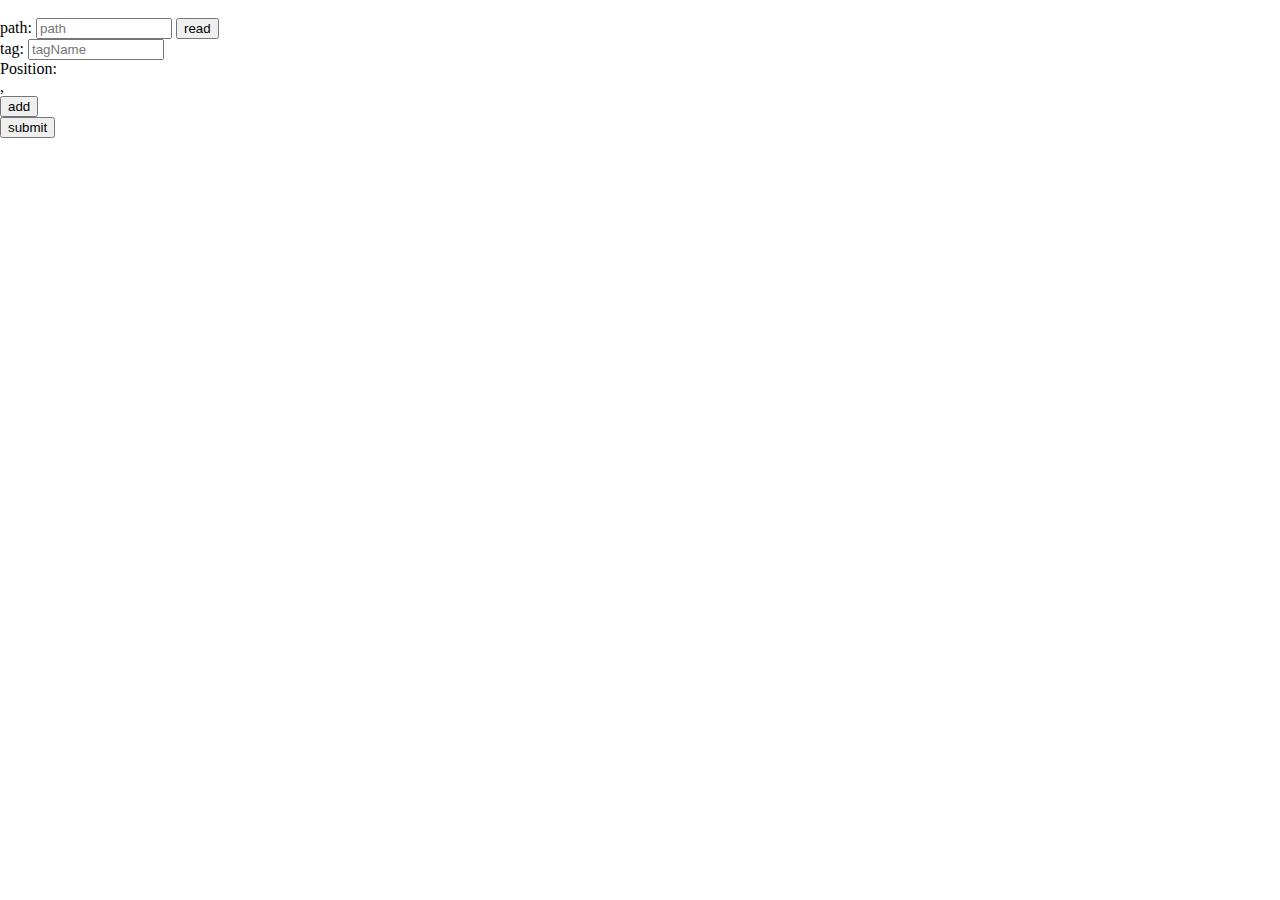
<file: web.html>
<!DOCTYPE html>
<html lang="en">
<head>
        <meta charset="utf-8">
        <title>ocr</title>
        <meta http-equiv="content-type" content="text/html" charset="utf-8" />
        <meta name="viewport" content="width=device-width,initial-scale=1.0" />
        <meta http-equiv="pragma" content="no-cache"> 
        <meta http-equiv="Cache-Control" content="no-cache, must-revalidate"> 
        <meta http-equiv="expires" content="0">
        <!-- <link type="text/css" rel="stylesheet" href="./css/style.css" /> -->
        <!-- <script type="text/javascript" src="https://cdn.staticfile.org/vue/2.2.2/vue.min.js"></script> -->
        <!-- <link rel="stylesheet" href="https://cdn.staticfile.org/twitter-bootstrap/4.1.0/css/bootstrap.min.css"> -->
        <!-- <script src='./js/http.js'></script> -->
        <script src="https://cdn.staticfile.org/jquery/3.2.1/jquery.min.js"></script>
        <!-- <script src="https://cdn.staticfile.org/popper.js/1.12.5/umd/popper.min.js"></script> -->
        <!-- <script src="https://cdn.staticfile.org/twitter-bootstrap/4.1.0/js/bootstrap.min.js"></script> -->
        <!-- <script src="https://cdn.staticfile.org/vue-resource/1.5.1/vue-resource.min.js"></script> -->
</head>
<body style="margin:0">
    <!-- <input id='path' type='file'/> -->
    <div id='imgdiv'></div>
    <br/>
    <div>
        <label for="path">path:</label>
        <input id='path' type="text" style='width:10%;display:inline;' placeholder="path" />
        <button onclick='readImg()'>read</button>
    </div>
    <div style='display:inline'>
        <label for="tagName">tag:</label>
        <input id='tagName' type="text" style='width:10%;display:inline;' placeholder="tagName" /><br/>
        <label for="position">Position:</label><br/><span id = "posX"></span>,<span id = "posY"></span><br/>
        <button name='add' onclick="addToList()">add</button>
    </div>
    <div id='itemList'></div>
    <button name='submit' onclick="submit()">submit</button>
    <div id='result'></div>
</body>
</html>
<script type="text/javascript">
    var arrList = new Array();

    function readImg() {
        var path = document.getElementById('path').value;

        var img = document.createElement("img");
        img.src = path;
        img.id = 'img';
        document.getElementById('imgdiv').appendChild(img);

        document.getElementById("img").addEventListener("dblclick", function (e) {
            document.getElementById('posX').innerText = e.pageX;
            document.getElementById('posY').innerText = e.pageY;
        })
    }

    function addToList() {
        var obj = new Object();

        obj.tagName = document.getElementById('tagName').value;
        obj.posX = document.getElementById('posX').innerText;
        obj.posY = document.getElementById('posY').innerText;

        var div = document.createElement("div");
        div.innerText =  obj.tagName + " " + obj.posX + "," + obj.posY;

        document.getElementById('itemList').appendChild(div);
        arrList.push(obj);

        
    }

    function submit() {
        $.ajax({
            method: "POST",
            url: "http://127.0.0.1:8088/image",
            data: {
                arrPosition: arrList,
            },
            dataType: "json",
            beforeSend: function(res){
                // res.setRequestHeader("Authorization",Token);
            },
            success: function(res){
                var div = document.createElement("div");
                div.innerText =  res.result;

                document.getElementById('result').appendChild(div);
            },
            error: function(res){
                alert(res.responseJSON.message);
            }
        })
    }
</script>
</file>
